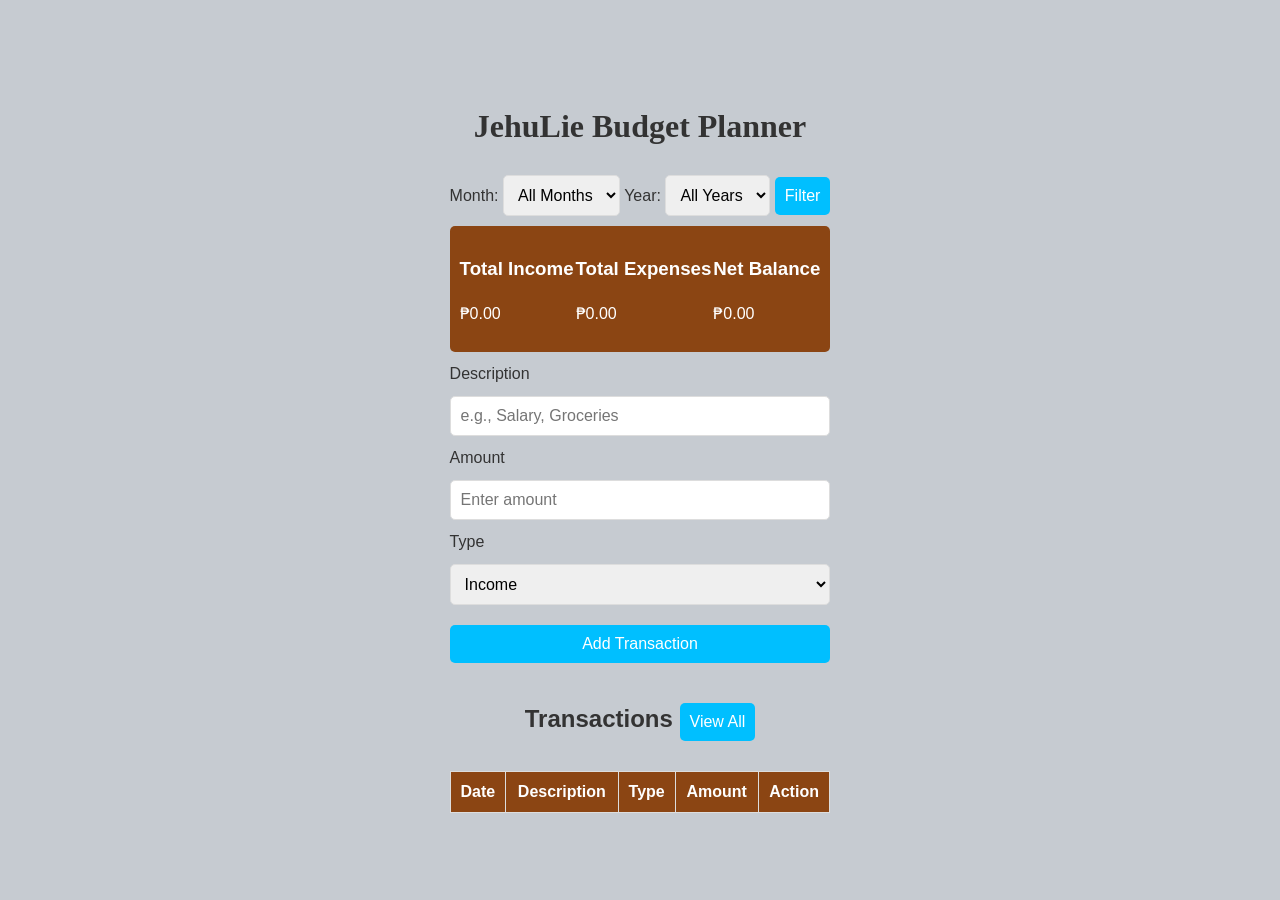
<file: www/index.html>
<!DOCTYPE html>
<html lang="en">
<head>
  <meta charset="UTF-8" />
  <meta name="viewport" content="width=device-width, initial-scale=1.0" />
  <title>JehuLie Budget Planner</title>
  <link rel="stylesheet" href="style.css" />
</head>
<body>
  <header>
    <h1>JehuLie Budget Planner</h1>
  </header>

  <main>
    <!-- Month & Year Filter -->
    <section class="filter-section">
      <label for="month">Month:</label>
      <select id="month"></select>

      <label for="year">Year:</label>
      <select id="year"></select>

      <button id="filter-btn">Filter</button>
    </section>

    <!-- Budget Summary -->
    <section class="summary">
      <div class="summary-box">
        <h3>Total Income</h3>
        <p id="total-income">₱0.00</p>
      </div>
      <div class="summary-box">
        <h3>Total Expenses</h3>
        <p id="total-expense">₱0.00</p>
      </div>
      <div class="summary-box">
        <h3>Net Balance</h3>
        <p id="net-balance">₱0.00</p>
      </div>
    </section>

    <!-- Transaction Form -->
    <section class="transaction-form">
      <form id="transaction-form">
        <label for="description">Description</label>
        <input type="text" id="description" required placeholder="e.g., Salary, Groceries" />

        <label for="amount">Amount</label>
        <input type="number" id="amount" required placeholder="Enter amount" step="0.01" />

        <label for="type">Type</label>
        <select id="type">
          <option value="income">Income</option>
          <option value="expense">Expense</option>
        </select>

        <button type="submit">Add Transaction</button>
      </form>
    </section>

    <!-- Transaction List -->
    <section class="transactions">
      <h2>Transactions <button id="view-all-btn">View All</button></h2>
      <div class="table-container">
        <table>
          <thead>
            <tr>
              <th>Date</th>
              <th>Description</th>
              <th>Type</th>
              <th>Amount</th>
              <th>Action</th>
            </tr>
          </thead>
          <tbody id="transaction-list"></tbody>
        </table>
      </div>
    </section>
  </main>

  <script src="script.js"></script>
</body>
</html>
</file>
<file: www/style.css>
body {
  font-family: Arial, sans-serif;
  background: #2d405545;
  color: #333;
  margin: 0;
  padding: 0;
  display: flex;
  flex-direction: column;
  align-items: center;
  justify-content: center;
  min-height: 100vh;
}

.container {
  width: 90%;
  max-width: 600px;
  background: #fff;
  padding: 20px;
  border-radius: 10px;
  box-shadow: 0 0 10px rgba(0, 0, 0, 0.1);
}
/* Apply Times New Roman to the h1 heading */
header h1 {
  font-family: 'Times New Roman', Times, serif;
  /* Optional: Add additional styling for consistency */
  font-size: 2rem;
  text-align: center;
  color: #333;
  margin: 15px 0;
}

/* Keep your existing CSS styles below or merge them */
body {
  font-family: Arial, sans-serif;
  background: #2d405545;
  color: #333;
  font-size: 16px;
  line-height: 1.5;
}

/* ... (rest of your CSS styles remain unchanged) ... */


h2 {
  text-align: center;
}

form {
  display: flex;
  flex-direction: column;
}

input, select, button {
  margin: 10px 0;
  padding: 10px;
  font-size: 16px;
  border-radius: 5px;
  border: 1px solid #ddd;
}

button {
  background: deepskyblue;
  color: #fff;
  border: none;
  cursor: pointer;
}

button:hover {
  background: deepskyblue;
}

.summary {
  display: flex;
  justify-content: space-between;
  padding: 10px;
  background: saddlebrown;
  color: white;
  border-radius: 5px;
  margin-bottom: 10px;
}

table {
  width: 100%;
  border-collapse: collapse;
  margin-top: 10px;
}

table th, table td {
  border: 1px solid #ddd;
  padding: 8px;
  text-align: center;
}

table th {
  background: saddlebrown;
  color: white;
}

.delete-btn {
  background: red;
  color: white;
  border: none;
  padding: 5px 10px;
  cursor: pointer;
  margin: 0 2px;
}

.delete-btn:hover {
  background: darkred;
}

/* New Edit Button Style */
.edit-btn {
  background: #4CAF50;
  color: white;
  border: none;
  padding: 5px 10px;
  cursor: pointer;
  margin: 0 2px;
}

.edit-btn:hover {
  background: #45a049;
}

/* Responsive Design */
@media (max-width: 600px) {
  .container {
    width: 100%;
    padding: 10px;
  }
  
  table {
    font-size: 14px;
  }

  .summary {
    flex-direction: column;
    text-align: center;
  }
}
</file>
